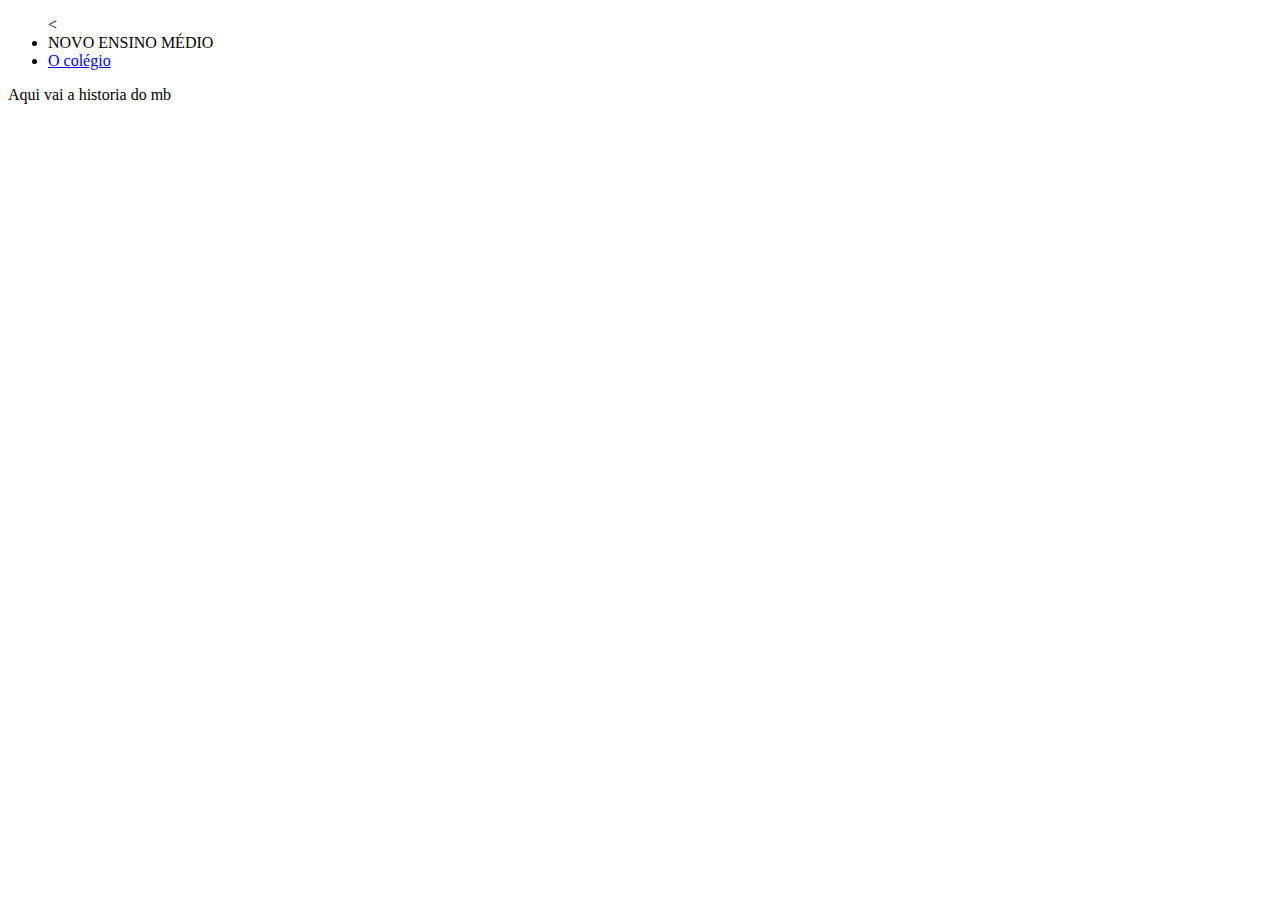
<file: colegio.html>
<!DOCTYPE html>
<html lang="en">
<head>
    <meta charset="UTF-8">
    <meta http-equiv="X-UA-Compatible" content="IE=edge">
    <meta name="viewport" content="width=device-width, initial-scale=1.0">
    <title>Document</title>
</head>
<body>
    <header> 
        <ul><
             <li> NOVO ENSINO MÉDIO</li> 
             <li><a href="colegio.html">O colégio</a></li> 
        </ul>
    
    </header>
    Aqui vai a historia do mb
</body>
</html>
</file>
